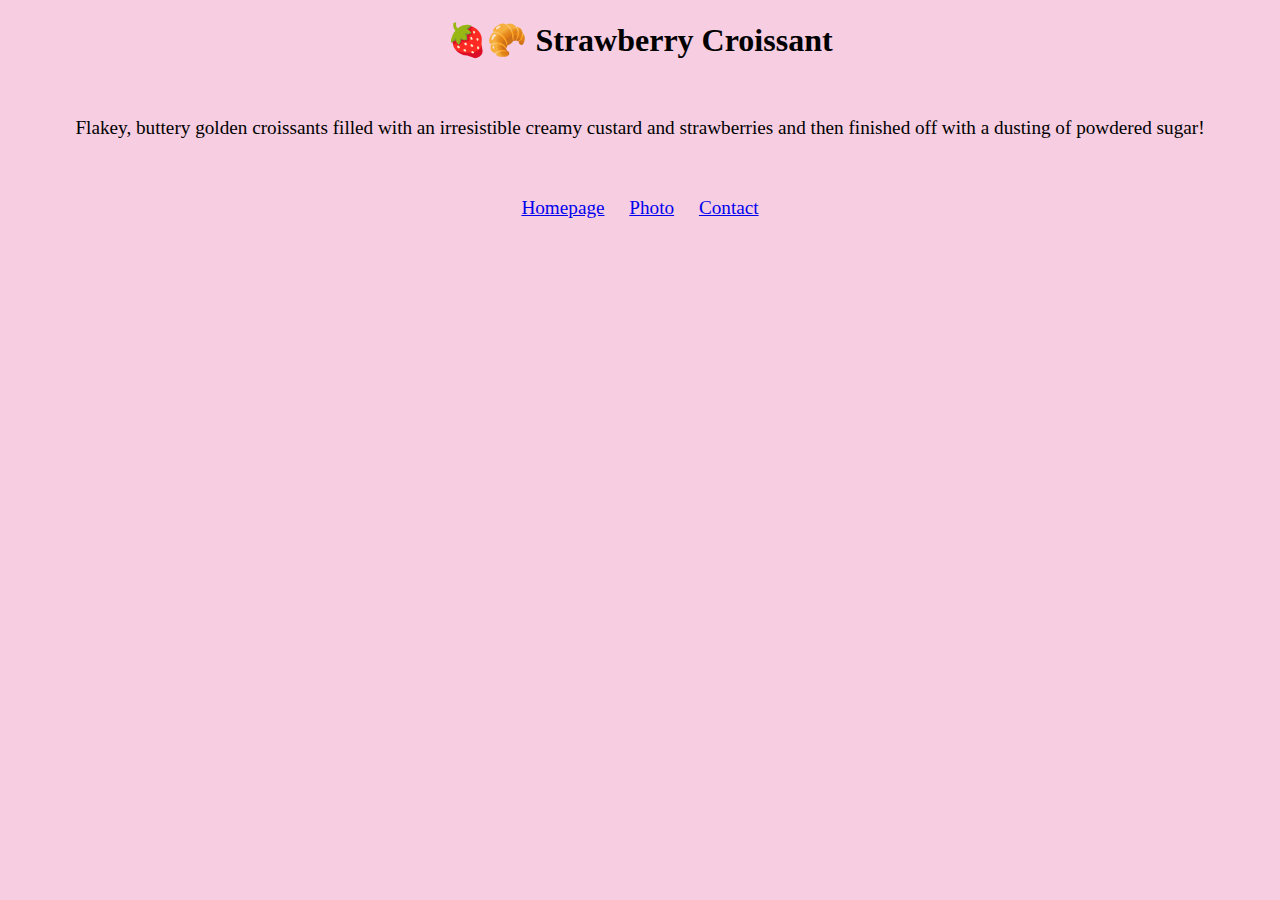
<file: index.html>
<!DOCTYPE html>
<html lang="en">
<head>
    <meta charset="UTF-8">
    <meta name="viewport" content="width=device-width, initial-scale=1.0">
    <link rel="stylesheet" href="css/styles.css"/>
    <title>The best croissant in Virginia - Croissant.com</title>
    <meta name="description" content="Taste the best croissant in the city" />
</head>

<body>
    <h1> 🍓🥐 Strawberry Croissant</h1>
    <p>
        Flakey, buttery golden croissants filled with an irresistible creamy custard and strawberries and then finished off with
        a dusting of powdered sugar!
    </p>
    <footer>
        <a href="https://iva-multiple-pages-website-hw.netlify.app/" title="Home">Homepage</a>
        <a href="https://iva-multiple-pages-website-hw.netlify.app/photo" title='Strawberry Croissant photo'>Photo</a>
        <a href="https://iva-multiple-pages-website-hw.netlify.app/contact" title= strawberrycroissant.com>Contact</a>
    </footer>
</body>
</html>
</file>
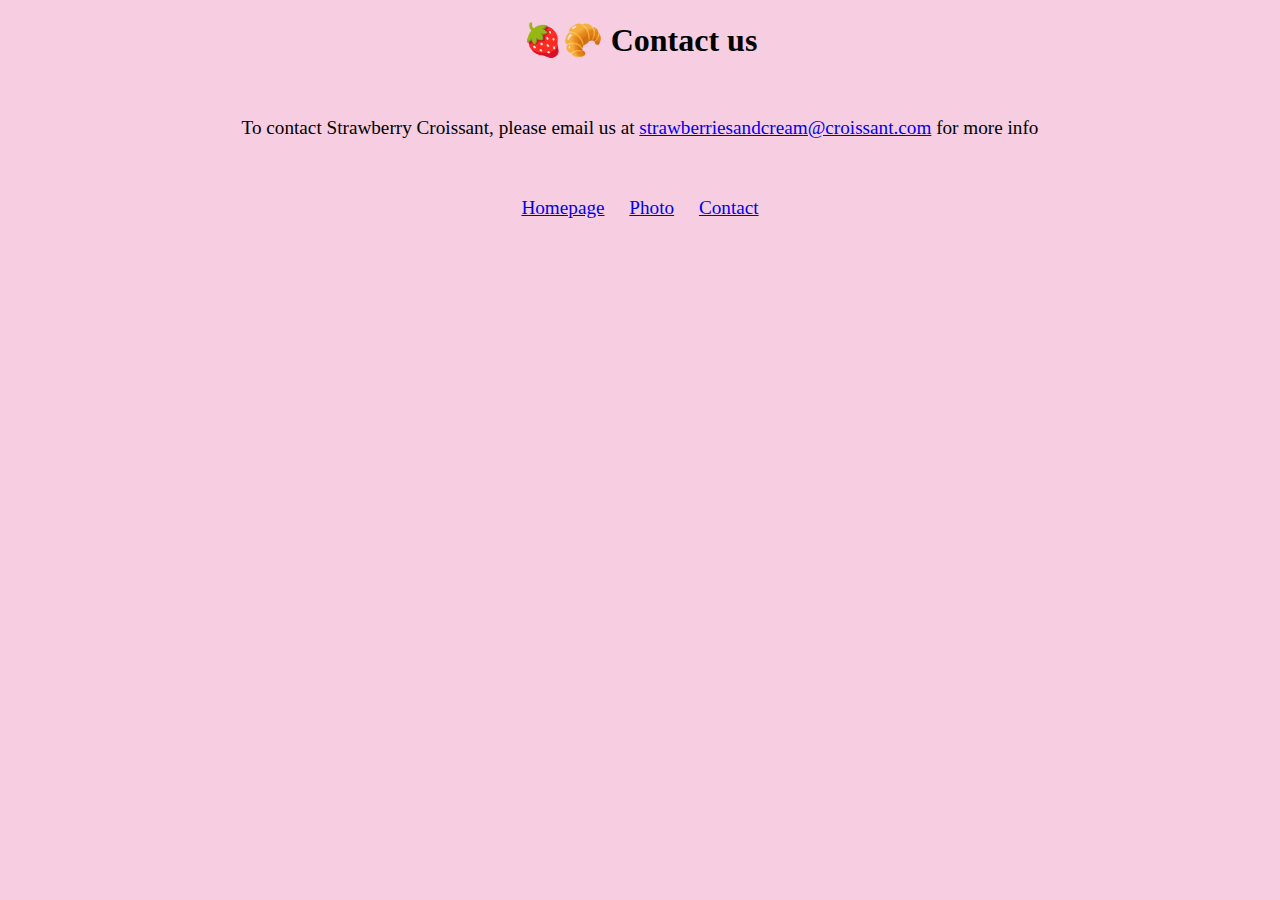
<file: contact.html>
<!DOCTYPE html>
<html lang="en">

<head>
    <meta charset="UTF-8" />
    <meta http-equiv="X-UA-Compatible" content="IE=edge" />
    <meta name="viewport" content="width=device-width, initial-scale=1.0" />
    <link rel="stylesheet" href="css/styles.css" />
    <title>Contact us - strawberriesandcream@croissant.com</title>
    <meta name="description" content="Contact croissant.com to learn more about our homemade croissants" />
</head>

<body>
    <h1>🍓🥐 Contact us</h1>
    <p>
        To contact Strawberry Croissant, please email us at
        <a href="strawberriesandcream@croissant.com" title="contact us by email">strawberriesandcream@croissant.com</a>
        for more info
    </p>
    <footer>
        <a href="https://iva-multiple-pages-website-hw.netlify.app/" title="Home"> Homepage</a>
        <a href="https://iva-multiple-pages-website-hw.netlify.app/photo" title='Croissant photo'> Photo</a>
        <a href="https://iva-multiple-pages-website-hw.netlify.app/contact" title='Contact Croissant.com'> Contact</a>
    </footer>
</body>

</html>
</file>
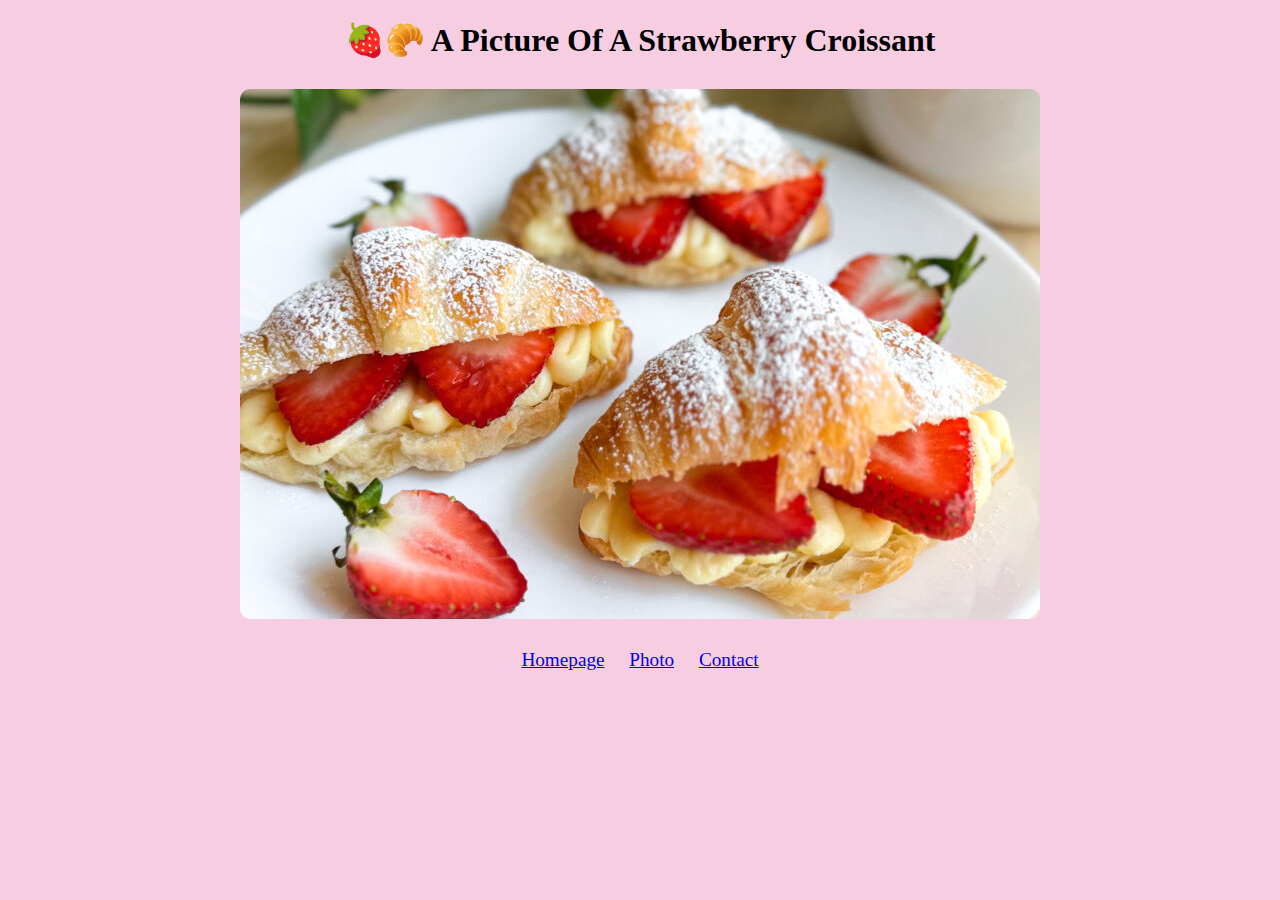
<file: photo.html>
<!DOCTYPE html>
<html lang="en">

<head>
    <meta charset="UTF-8">
    <meta name="viewport" content="width=device-width, initial-scale=1.0">
    <link rel="stylesheet" href="css/styles.css" />
    <title>Strawberry Croissant with Fresh Cream - Croissant.com</title>
    <meta name="description" content="Strawberry Croissant" />
</head>

<body>
    <h1>🍓🥐 A Picture Of A Strawberry Croissant</h1>
    <img src="images/croissant.jpg" alt="Homemade croissant" class="croissant-photo"
    />
    <footer>
      <a href="https://iva-multiple-pages-website-hw.netlify.app/" title="Home"> Homepage</a>
      <a href="https://iva-multiple-pages-website-hw.netlify.app/photo" title='Croissant photo'> Photo</a>
      <a href="https://iva-multiple-pages-website-hw.netlify.app/contact" title='Contact Croissant.com'> Contact</a>
    </footer>
  </body>
</html>
</file>
<file: css/styles.css>
body {
    background: #F6CDE1;
}

html {
    display: block;
}

h1 {
    text-align: center;
}

p {
    text-align: center;
    display: block;
    margin: 5px;
    margin-inline-start: 0%;
    margin-inline-end: 0%;
    margin-block-start: 3em;
    margin-block-end: 3em;
    font-size: larger;
}

img {
    overflow-clip-margin: content-box;
}

footer {
    display: block;
    word-spacing: 20px;
    font-size: larger;
}

footer {
    text-align: center;
}

.croissant-photo {
    max-width: 100%;
    border-radius: 10px;
    display: block;
    margin: 30px auto;
}
</file>
